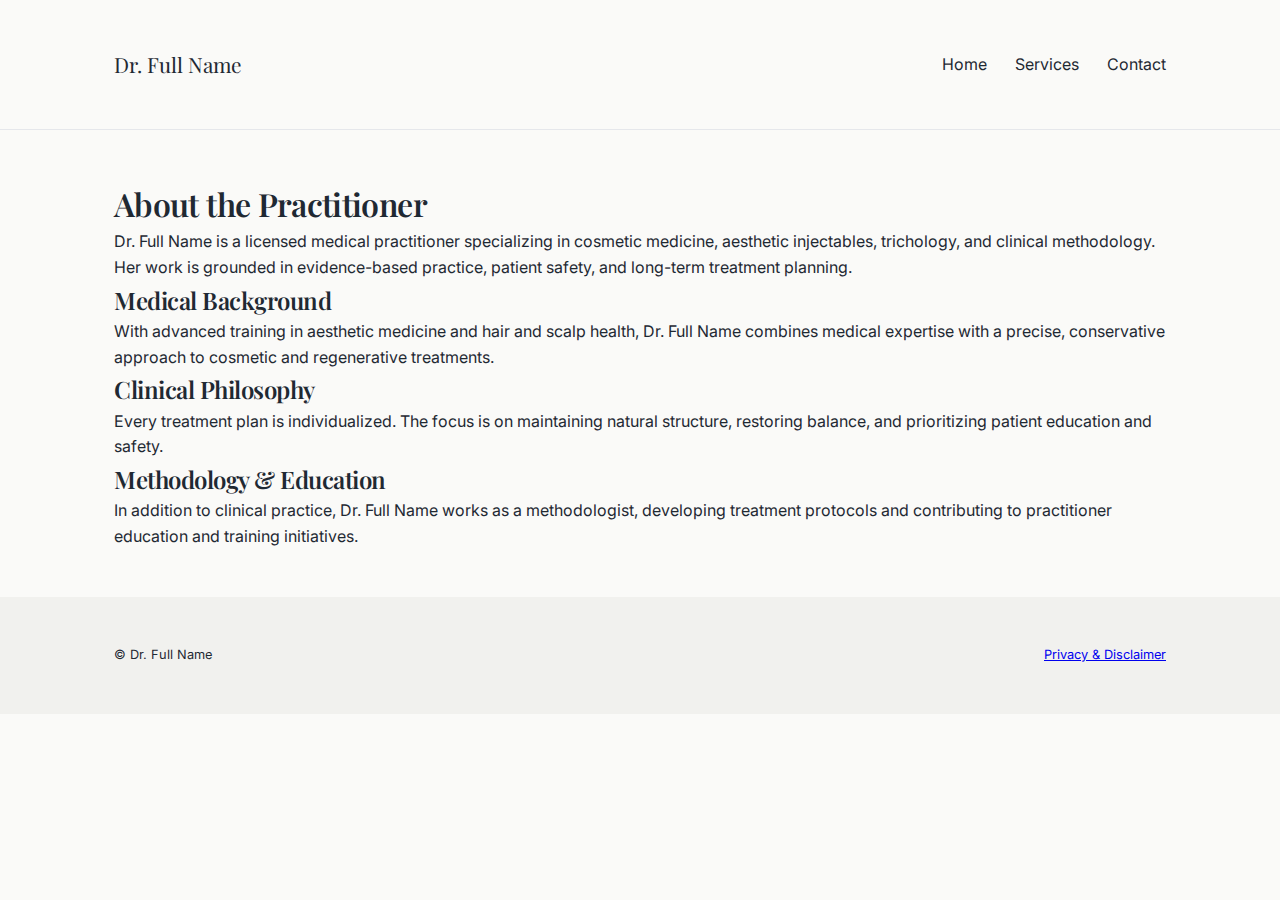
<file: about.html>
<!DOCTYPE html>
<html lang="en">
<head>
  <meta charset="UTF-8">
  <meta name="viewport" content="width=device-width, initial-scale=1.0">
  <title>About | Dr. Full Name</title>
  <link href="https://fonts.googleapis.com/css2?family=Playfair+Display:wght@400;600&family=Inter:wght@300;400;500&display=swap" rel="stylesheet">
  <link rel="stylesheet" href="assets/css/styles.css">
</head>
<body>

<header class="nav">
  <div class="container nav-inner">
    <div class="logo">Dr. Full Name</div>
    <nav>
      <a href="index.html">Home</a>
      <a href="services.html">Services</a>
      <a href="contact.html">Contact</a>
    </nav>
  </div>
</header>

<section class="container">
  <h1>About the Practitioner</h1>
  <p>
    Dr. Full Name is a licensed medical practitioner specializing in cosmetic medicine, aesthetic injectables, trichology, and clinical methodology.
    Her work is grounded in evidence-based practice, patient safety, and long-term treatment planning.
  </p>

  <h2>Medical Background</h2>
  <p>
    With advanced training in aesthetic medicine and hair and scalp health, Dr. Full Name combines medical expertise with a precise, conservative approach
    to cosmetic and regenerative treatments.
  </p>

  <h2>Clinical Philosophy</h2>
  <p>
    Every treatment plan is individualized. The focus is on maintaining natural structure, restoring balance, and prioritizing patient education and safety.
  </p>

  <h2>Methodology & Education</h2>
  <p>
    In addition to clinical practice, Dr. Full Name works as a methodologist, developing treatment protocols and contributing to practitioner education
    and training initiatives.
  </p>
</section>

<footer class="footer">
  <div class="container footer-inner">
    <p>© Dr. Full Name</p>
    <a href="legal.html">Privacy & Disclaimer</a>
  </div>
</footer>

</body>
</html>
</file>
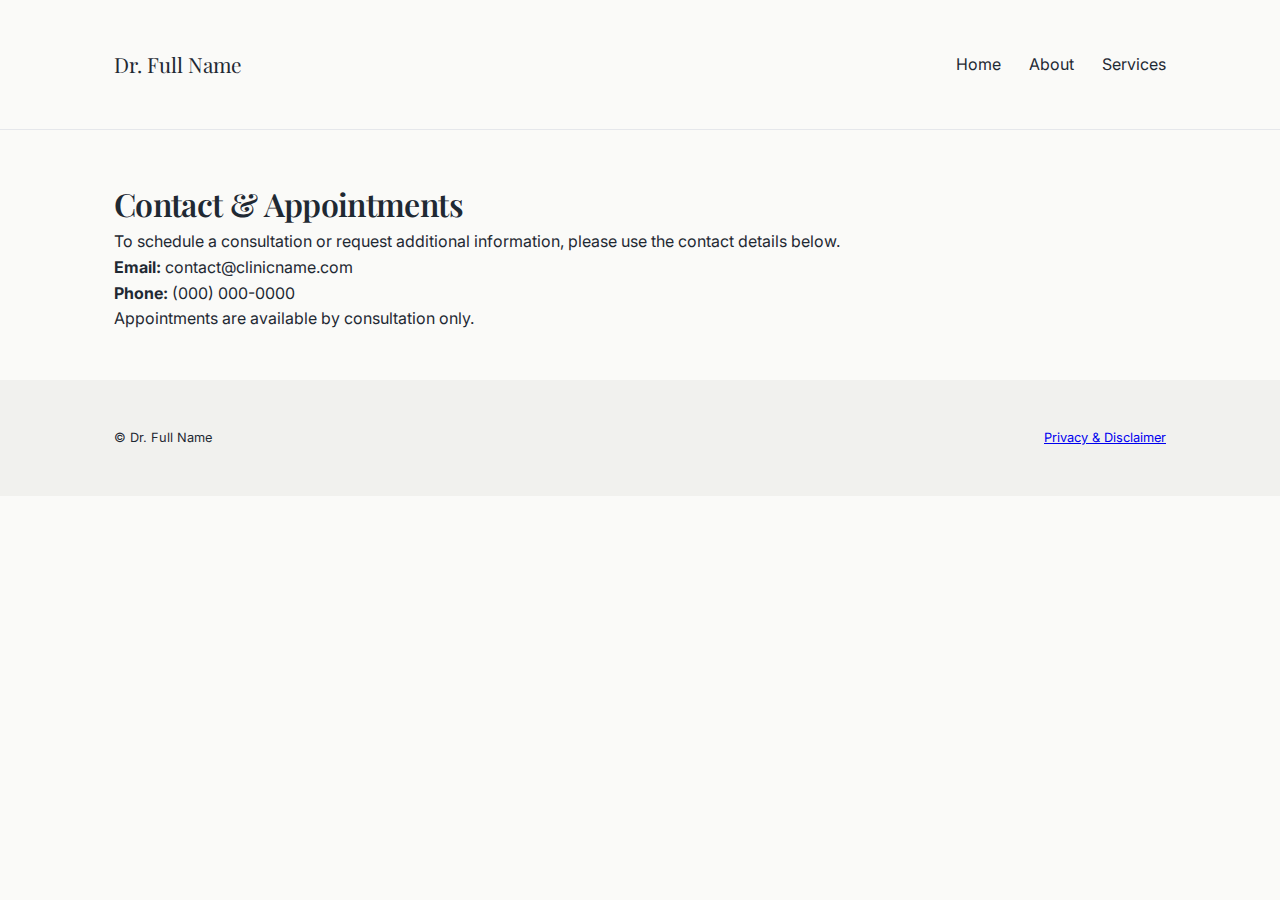
<file: contact.html>
<!DOCTYPE html>
<html lang="en">
<head>
  <meta charset="UTF-8">
  <meta name="viewport" content="width=device-width, initial-scale=1.0">
  <title>Contact | Dr. Full Name</title>
  <link href="https://fonts.googleapis.com/css2?family=Playfair+Display:wght@400;600&family=Inter:wght@300;400;500&display=swap" rel="stylesheet">
  <link rel="stylesheet" href="assets/css/styles.css">
</head>
<body>

<header class="nav">
  <div class="container nav-inner">
    <div class="logo">Dr. Full Name</div>
    <nav>
      <a href="index.html">Home</a>
      <a href="about.html">About</a>
      <a href="services.html">Services</a>
    </nav>
  </div>
</header>

<section class="container">
  <h1>Contact & Appointments</h1>

  <p>
    To schedule a consultation or request additional information, please use the contact details below.
  </p>

  <p>
    <strong>Email:</strong> contact@clinicname.com<br>
    <strong>Phone:</strong> (000) 000-0000
  </p>

  <p>
    Appointments are available by consultation only.
  </p>

  <!-- Optional Calendly Embed -->
  <!--
  <iframe src="https://calendly.com/yourlink" width="100%" height="600" frameborder="0"></iframe>
  -->
</section>

<footer class="footer">
  <div class="container footer-inner">
    <p>© Dr. Full Name</p>
    <a href="legal.html">Privacy & Disclaimer</a>
  </div>
</footer>

</body>
</html>
</file>
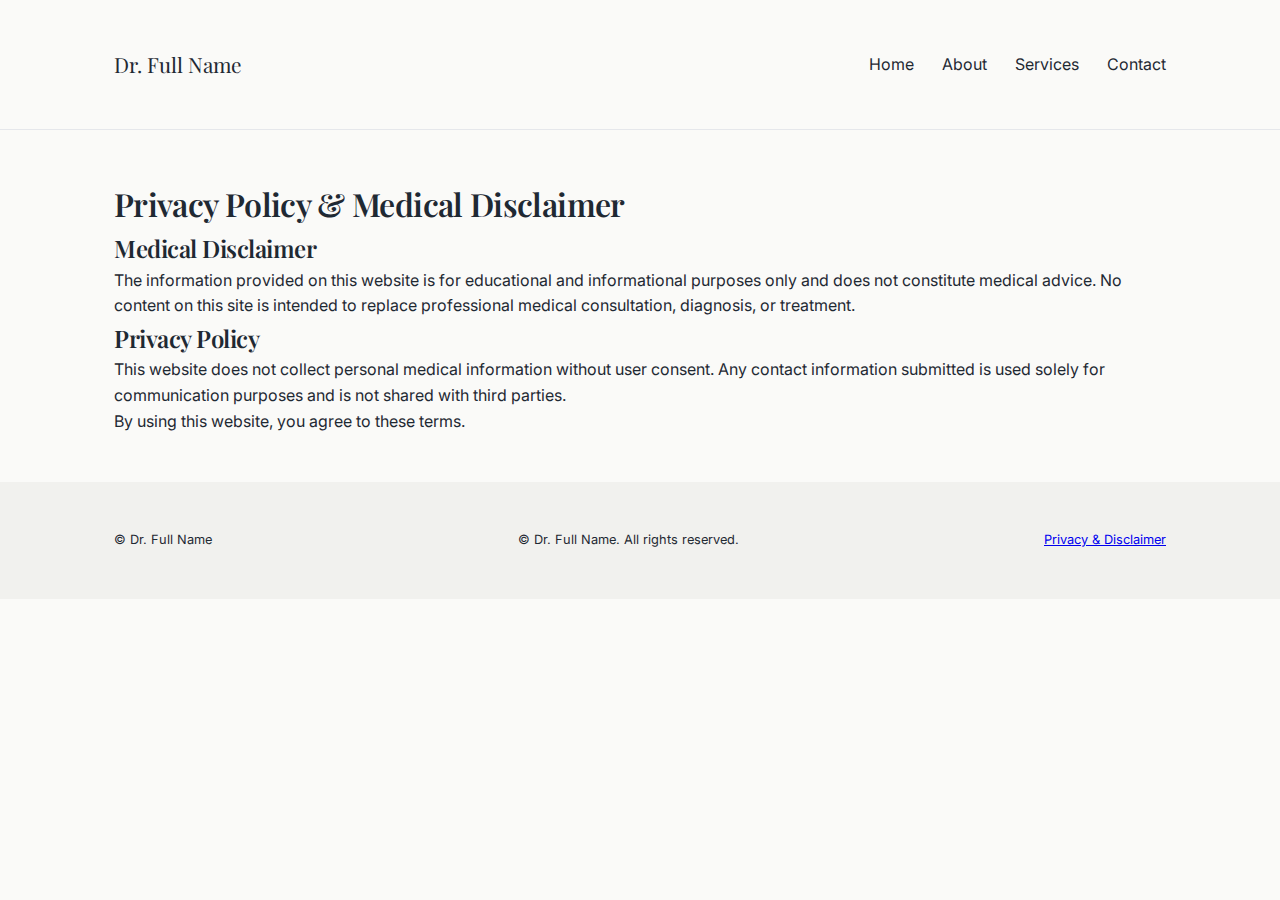
<file: legal.html>
<!DOCTYPE html>
<html lang="en">
<head>
  <meta charset="UTF-8">
  <meta name="viewport" content="width=device-width, initial-scale=1.0">
  <title>Legal | Dr. Full Name</title>
  <link href="https://fonts.googleapis.com/css2?family=Playfair+Display:wght@400;600&family=Inter:wght@300;400;500&display=swap" rel="stylesheet">
  <link rel="stylesheet" href="assets/css/styles.css">
</head>
<body>

<header class="nav">
  <div class="container nav-inner">
    <div class="logo">Dr. Full Name</div>
    <nav>
      <a href="index.html">Home</a>
      <a href="about.html">About</a>
      <a href="services.html">Services</a>
      <a href="contact.html">Contact</a>
    </nav>
  </div>
</header>

<section class="container">
  <h1>Privacy Policy & Medical Disclaimer</h1>

  <h2>Medical Disclaimer</h2>
  <p>
    The information provided on this website is for educational and informational purposes only and does not constitute medical advice.
    No content on this site is intended to replace professional medical consultation, diagnosis, or treatment.
  </p>

  <h2>Privacy Policy</h2>
  <p>
    This website does not collect personal medical information without user consent.
    Any contact information submitted is used solely for communication purposes and is not shared with third parties.
  </p>

  <p>
    By using this website, you agree to these terms.
  </p>
</section>

<footer class="footer">
  <div class="container footer-inner">
    <p>© Dr. Full Name</p>
    <p>© Dr. Full Name. All rights reserved.</p>
    <a href="legal.html">Privacy & Disclaimer</a>
  </div>
</footer>

</body>
</html>
</file>
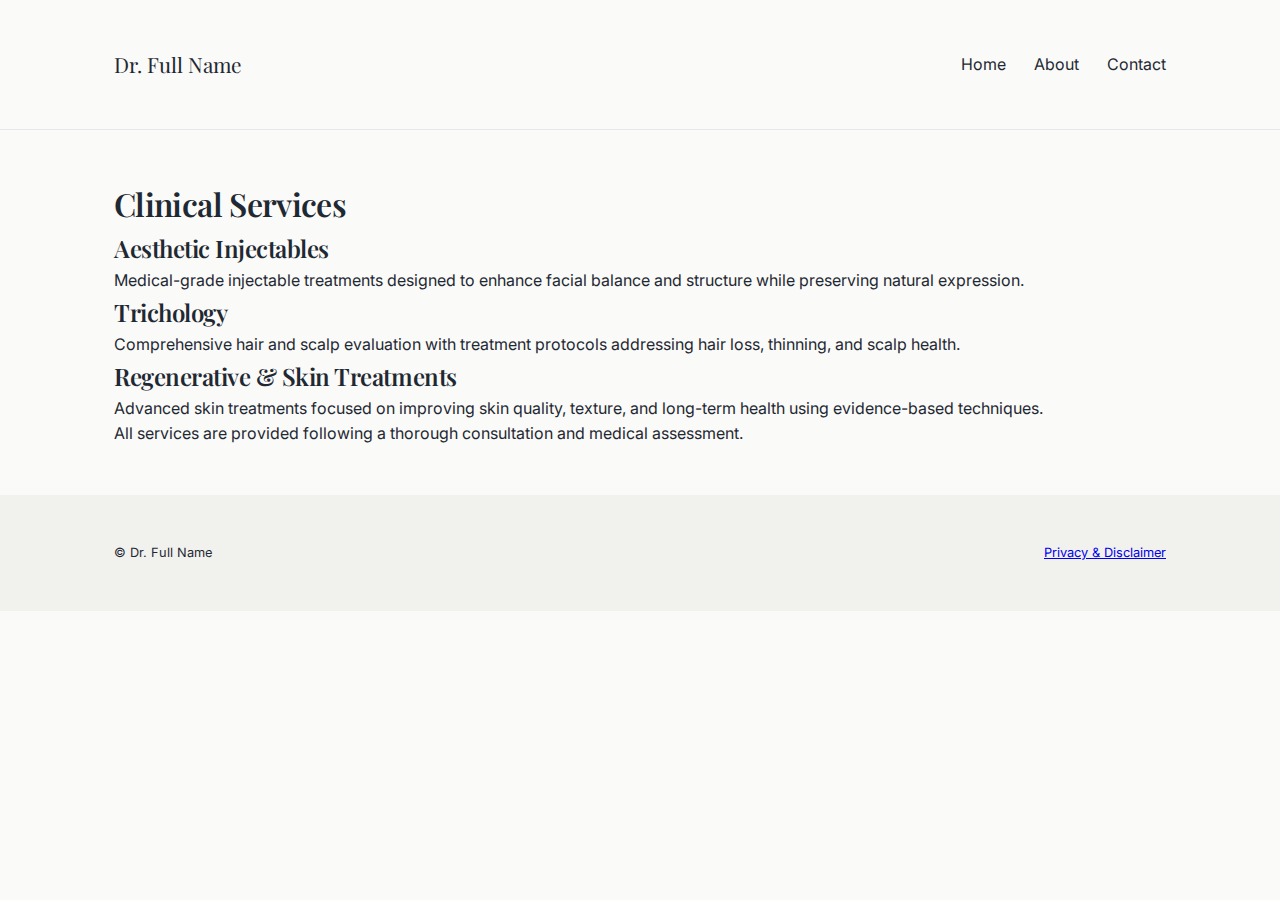
<file: services.html>
<!DOCTYPE html>
<html lang="en">
<head>
  <meta charset="UTF-8">
  <meta name="viewport" content="width=device-width, initial-scale=1.0">
  <title>Services | Dr. Full Name</title>
  <link href="https://fonts.googleapis.com/css2?family=Playfair+Display:wght@400;600&family=Inter:wght@300;400;500&display=swap" rel="stylesheet">
  <link rel="stylesheet" href="assets/css/styles.css">
</head>
<body>

<header class="nav">
  <div class="container nav-inner">
    <div class="logo">Dr. Full Name</div>
    <nav>
      <a href="index.html">Home</a>
      <a href="about.html">About</a>
      <a href="contact.html">Contact</a>
    </nav>
  </div>
</header>

<section class="container">
  <h1>Clinical Services</h1>

  <h2>Aesthetic Injectables</h2>
  <p>
    Medical-grade injectable treatments designed to enhance facial balance and structure while preserving natural expression.
  </p>

  <h2>Trichology</h2>
  <p>
    Comprehensive hair and scalp evaluation with treatment protocols addressing hair loss, thinning, and scalp health.
  </p>

  <h2>Regenerative & Skin Treatments</h2>
  <p>
    Advanced skin treatments focused on improving skin quality, texture, and long-term health using evidence-based techniques.
  </p>

  <p>
    All services are provided following a thorough consultation and medical assessment.
  </p>
</section>

<footer class="footer">
  <div class="container footer-inner">
    <p>© Dr. Full Name</p>
    <a href="legal.html">Privacy & Disclaimer</a>
  </div>
</footer>

</body>
</html>
</file>
<file: assets/css/styles.css>
:root {
  --bg: #FAFAF8;
  --text: #1F2933;
  --accent: #8FAEA1;
  --muted: #6B7280;
}

* {
  margin: 0;
  padding: 0;
  box-sizing: border-box;
}

body {
  font-family: "Inter", sans-serif;
  background: var(--bg);
  color: var(--text);
  line-height: 1.6;
}

h1, h2, h3 {
  font-family: "Playfair Display", serif;
  font-weight: 600;
  letter-spacing: -0.02em;
}

.container {
  max-width: 1100px;
  margin: auto;
  padding: 3rem 1.5rem;
}

.nav {
  background: var(--bg);
  border-bottom: 1px solid #e5e7eb;
}

.nav-inner {
  display: flex;
  justify-content: space-between;
  align-items: center;
}

.nav a {
  margin-left: 1.5rem;
 text-decoration: none;
  color: var(--text);
  font-weight: 400;
  transition: color 0.2s ease;
  position: relative;
}

.nav a:hover {
  color: var(--accent);
}

.nav a::after {
  content: '';
  position: absolute;
  bottom: -4px;
  left: 0;
  width: 0;
  height: 2px;
  background: var(--accent);
  transition: width 0.2s ease;
}

.nav a:hover::after {
  width: 100%;
}

.logo {
  font-family: "Playfair Display", serif;
  font-size: 1.3rem;
}

.hero {
  padding-top: 4rem;
}

.hero-grid {
  display: grid;
  grid-template-columns: 1fr 1fr;
  gap: 3rem;
  align-items: center;
}

.hero-text p {
  margin: 1.2rem 0 2rem;
  color: var(--muted);
}

.hero-image img {
  width: 100%;
  border-radius: 8px;
}

.btn {
  padding: 0.75rem 1.5rem;
  text-decoration: none;
  font-size: 0.9rem;
  border-radius: 4px;
  display: inline-block;
  transition: transform 0.2s ease, box-shadow 0.2s ease, background 0.2s ease;
}

.btn:hover {
  transform: translateY(-2px);
  box-shadow: 0 4px 12px rgba(0, 0, 0, 0.15);
}

.btn:active {
  transform: translateY(0);
}

.btn.primary {
  background: var(--accent);
  color: white;
}

.btn.primary:hover {
  background: #7a9b8d;
}

.btn.outline {
  border: 1px solid var(--accent);
  color: var(--accent);
  margin-left: 1rem;
  background: transparent;
}

.btn.outline:hover {
  background: var(--accent);
  color: white;
}

.trust {
  background: white;
}

.trust-grid {
  display: grid;
  grid-template-columns: repeat(4, 1fr);
  text-align: center;
  font-size: 0.9rem;
  color: var(--muted);
}

.services-preview h2 {
  text-align: center;
  margin-bottom: 2rem;
}

.card-grid {
  display: grid;
  grid-template-columns: repeat(3, 1fr);
  gap: 2rem;
}

.card {
  background: white;
  padding: 2rem;
  border-radius: 6px;
  box-shadow: 0 2px 8px rgba(0, 0, 0, 0.06);
  transition: transform 0.2s ease, box-shadow 0.2s ease;
}

.card:hover {
  transform: translateY(-4px);
  box-shadow: 0 8px 24px rgba(0, 0, 0, 0.1);
}

.card h3 {
  margin-bottom: 0.75rem;
  color: var(--text);
}

.card p {
  color: var(--muted);
  font-size: 0.95rem;
}

.cta {
  background: var(--accent);
  color: white;
  text-align: center;
}

.cta .btn {
  background: white;
  color: var(--accent);
  mmargin-top: 1.5rem;
}

.cta .btn:hover {
  background: #f5f5f3;
  color: #7a9b8d;
}

.footer {
  background: #f1f1ee;
  font-size: 0.8rem;

.footer-inner {
  display: flex;
  justify-content: space-between;
  align-items: center;
}

.footer a {
  color: var(--muted);
  text-decoration: none;
  transition: color 0.2s ease;
}

.footer a:hover {
  color: var(--accent);
}

/* Hero image placeholder styles for missing images */
.hero-image {
  min-height: 300px;
  background: linear-gradient(135deg, #e8efe9 0%, #d4e0d6 100%);
  border-radius: 8px;
  display: flex;
  align-items: center;
  justify-content: center;
}

.hero-image img {
  width: 100%;
  border-radius: 8px;
  object-fit: cover;
}

/* Tablet breakpoint */
@media (max-width: 1024px) {
  .trust-grid {
    grid-template-columns: repeat(2, 1fr);
    gap: 1.5rem;
  }

  .card-grid {
    grid-template-columns: repeat(2, 1fr);
  }
}

@media (max-width: 900px) {
  .hero-grid,
  .card-grid,
  .trust-grid {
    grid-template-columns: 1fr;
  }

  .btn.outline {
    margin-left: 0;
    margin-top: 1rem;
    display: inline-block;
  }

  .footer-inner {
    flex-direction: column;
    gap: 1rem;
    text-align: center;
  }

  .nav-inner {
    flex-direction: column;
    gap: 1rem;
    padding: 1rem 0;
  }

  .nav a {
    margin-left: 0;
    margin: 0 0.75rem;
  }

  .hero-image {
    min-height: 250px;
  }
}
</file>
